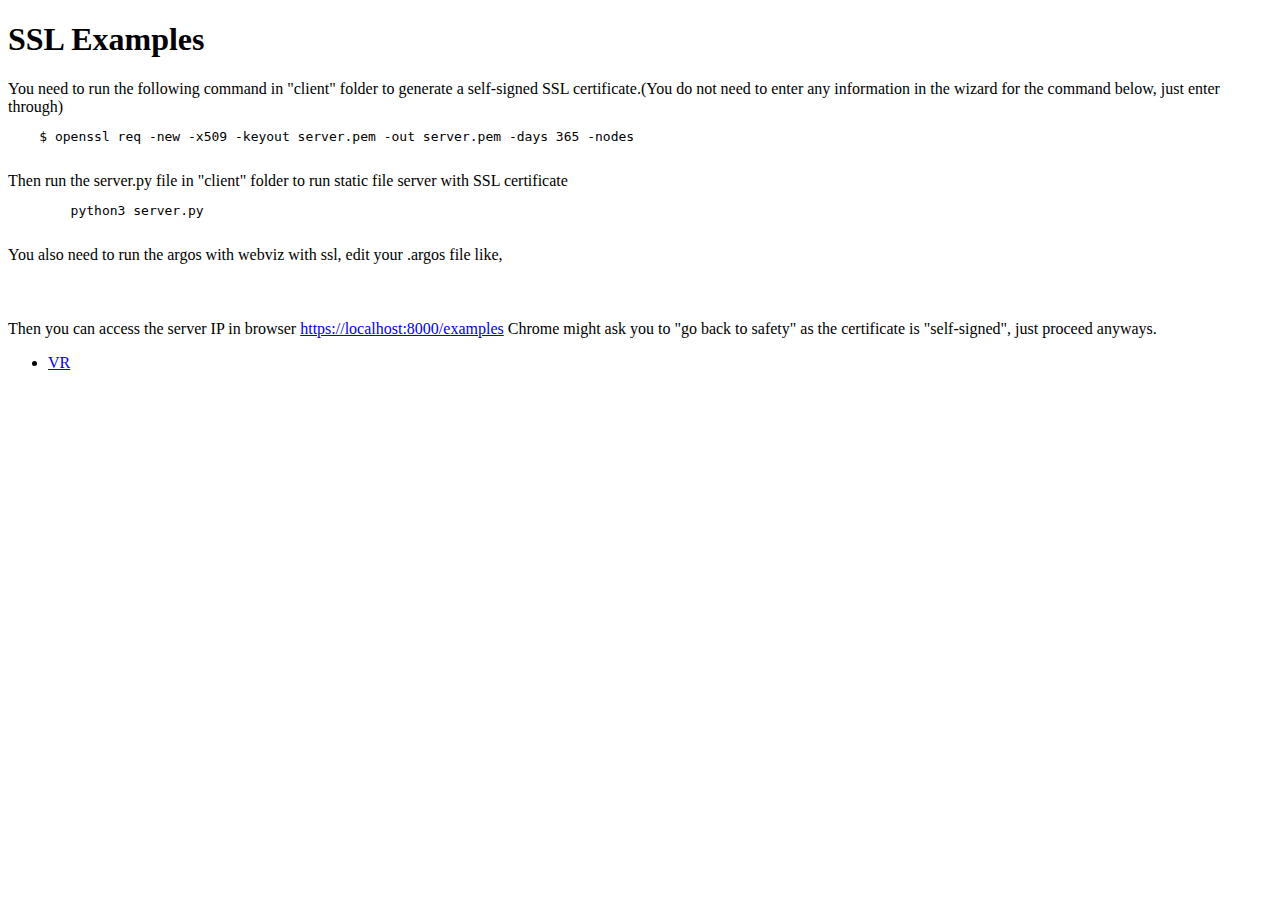
<file: client/examples/index.html>
<!DOCTYPE html>
<html lang="en">

<head>
    <meta charset="UTF-8">
    <meta name="viewport" content="width=device-width, initial-scale=1.0">
    <title>Examples</title>
</head>

<body>

    <h1>SSL Examples</h1>
    You need to run the following command in "client" folder to generate a self-signed SSL certificate.(You do not need to enter any information in the wizard for the command below, just enter through)
    <pre>
    $ openssl req -new -x509 -keyout server.pem -out server.pem -days 365 -nodes
    </pre> Then run the server.py file in "client" folder to run static file server with SSL certificate
    <pre>
        python3 server.py
    </pre> You also need to run the argos with webviz with ssl, edit your .argos file like,

    <pre>
      <webviz 
        ff_draw_frames_every="10" 
        ssl_key_file="client/server.pem"
        ssl_cert_file="client/server.pem"
      />
    </pre> Then you can access the server IP in browser <a href="https://localhost:8000/examples">https://localhost:8000/examples</a> Chrome might ask you to "go back to safety" as the certificate is "self-signed", just proceed anyways.
    <ul>
        <li><a href="VR.html">VR</a></li>
    </ul>
</body>

</html>
</file>
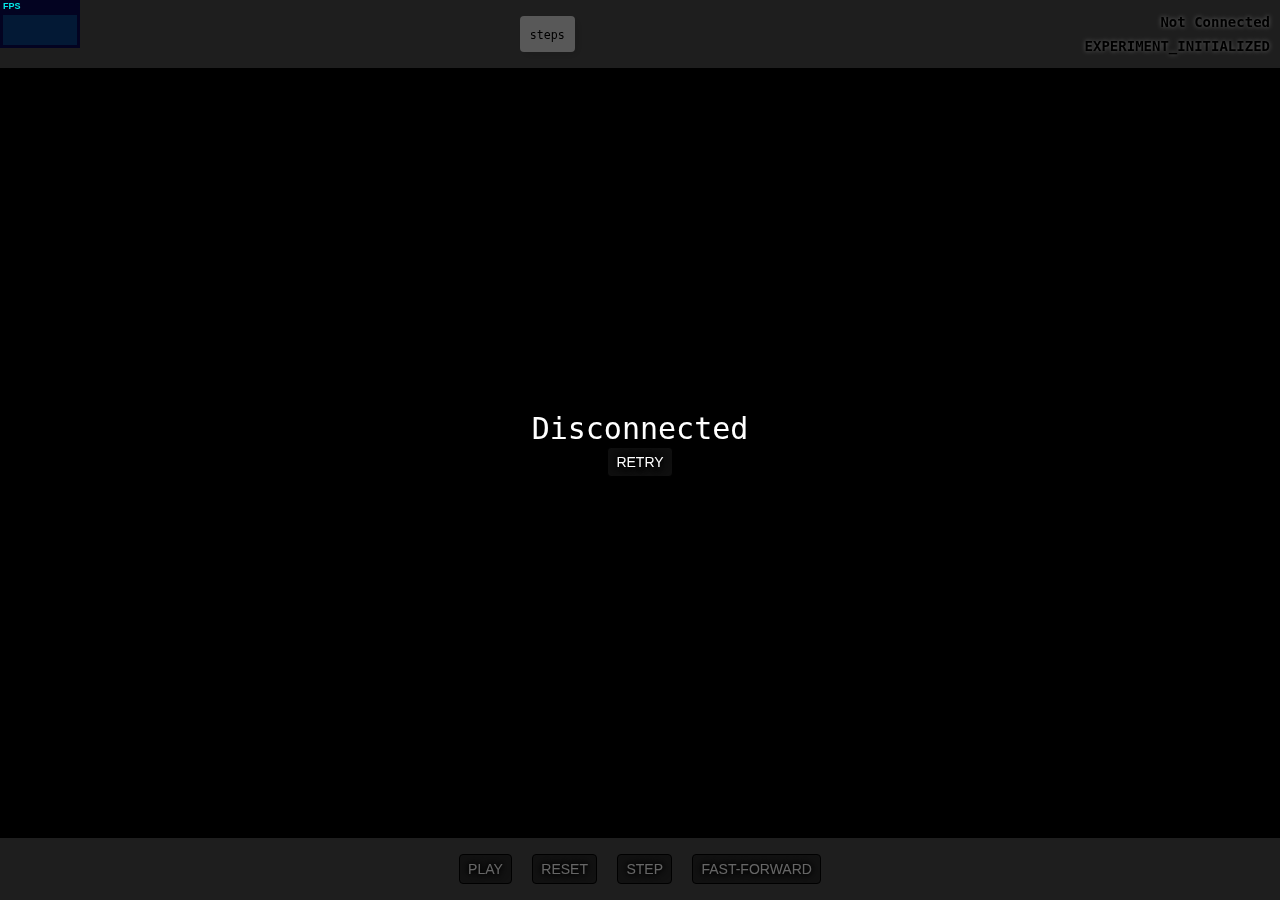
<file: src/plugins/simulator/visualizations/webviz/assets/index.html>
<!DOCTYPE html>
<html lang="en">

<head>
    <meta charset="UTF-8">
    <meta name="viewport" content="width=device-width, initial-scale=1.0">
    <title>Web Client</title>
    <script src="./js/websocket-as-promised.js"></script>
    <script src="./js/robust-websocket.js"></script>
    <script src="./js/three.min.js"></script>
    <script src="./js/OrbitControls.js"></script>
    <script src="./js/GLTFLoader.js"></script>
    <script src="./js/dat.gui.min.js"></script>
    <script src="./js/stats.min.js"></script>
    <script src="./js/rivets.bundled.min.js"></script>
    <script src="./js/jquery-3.4.1.min.js"></script>

    <script src="./entities/DefaultEntity.js"></script>
    <script src="./entities/Box.js"></script>
    <script src="./entities/Cylinder.js"></script>
    <script src="./entities/Light.js"></script>
    <script src="./entities/KheperaIV.js"></script>
    <script src="./entities/Footbot.js"></script>

    <link rel="stylesheet" href="./css/main.css">
</head>

<body id="body">
    <div class="disconnected" rv-hide="menu.isConnected">
        <div>Disconnected</div>
        <button class="retryBtn" onclick="javascript:window.location.reload()">RETRY</button>
    </div>
    <div id="display_bar">
        <div></div>
        <div class="counter">
            <span>
                { menu.counter } <small>steps</small>
            </span>
        </div>
        <div class="status">
            { menu.status }
            <br>
            <div class="experiment_state">
                { menu.experiment_state }
            </div>
        </div>
    </div>
    <div id="menu">
        <div class="buttons">
            <button onclick="javascript:playBtnListener()">
                {menu.play_button_text}
            </button>
            <button onclick="javascript:resetBtnListener()">
                Reset
            </button>
            <button onclick="javascript:stepBtnListener()">
                Step
            </button>
            <button onclick="javascript:ffBtnListener()">
                Fast-Forward
            </button>
        </div>
    </div>
    <script>
        var server = window.location.hostname + ":3000";
        // var server = "localhost:3000";
        // var server = "prajankya.dyn.wpi.edu:3000"

        var web_api = "http://" + server + "";
        var sockets_api = "ws://" + server + "?broadcast";

        const wsp = new window.WebSocketAsPromised(sockets_api, {
            packMessage: data => JSON.stringify(data),
            unpackMessage: data => JSON.parse(data),
            createWebSocket: url => {
                return new RobustWebSocket(url, null, {
                    // The number of milliseconds to wait before a connection is considered to have timed out. Defaults to 4 seconds.
                    timeout: 2000,
                    // A function that given a CloseEvent or an online event (https://developer.mozilla.org/en-US/docs/Online_and_offline_events) and the `RobustWebSocket`,
                    // will return the number of milliseconds to wait to reconnect, or a non-Number to not reconnect.
                    // see below for more examples; below is the default functionality.
                    shouldReconnect: function(event, ws) {
                        if (event.code === 1008 || event.code === 1011) return
                        return [0, 3000, 10000][ws.attempts]
                    },
                    // A boolean indicating whether or not to open the connection automatically. Defaults to true, matching native [WebSocket] behavior.
                    // You can open the websocket by calling `open()` when you are ready. You can close and re-open the RobustWebSocket instance as much as you wish.
                    automaticOpen: true,
                    // A boolean indicating whether to disable subscribing to the connectivity events provided by the browser.
                    // By default RobustWebSocket instances use connectivity events to avoid triggering reconnection when the browser is offline. This flag is provided in the unlikely event of cases where this may not be desired.
                    ignoreConnectivityEvents: true
                })
            }
        });

        wsp.onUnpackedMessage.addListener(data => {
            /* Update Menu names */
            window.menu.experiment_state = data.state
            var getText = function(state) {
                switch (state) {
                    case 'EXPERIMENT_INITIALIZED':
                    case 'EXPERIMENT_PAUSED':
                        return "Play";
                        break;
                    case 'EXPERIMENT_FAST_FORWARDING':
                    case 'EXPERIMENT_PLAYING':
                        return "Pause";
                        break;

                    default:
                        break;
                }
            }
            window.menu.play_button_text = getText(data.state)

            window.menu.counter = data.steps;

            /* Update data for processing */
            window.experiment = data;

            if (!window.isInitialized) {
                window.isInitialized = true;

                /* TODO: calculate best scale */
                var scale__ = data.arena.size.x * 4;
                // Currently we need 50

                initSceneWithScale(scale__);

                /* Start Animation */
                animate();
            }
        });
        wsp.onOpen.addListener(() => {
            console.log('Connection opened')
            window.menu.status = "Connected";
            window.menu.isConnected = true;
        });

        wsp.onClose.addListener(() => {
            console.log('Connection closed')
            window.menu.status = "Not Connected";
            window.menu.isConnected = false;
        });
        wsp.open().catch(e => console.error(e));
    </script>
    <script>
        function GetEntity(entity, scale, callback) {
            switch (entity.type) {
                case 'box':
                    callback(new Box(entity, scale))
                    break;
                case 'cylinder':
                    callback(new Cylinder(entity, scale))
                    break;
                case 'kheperaiv':
                    return new KheperaIV(entity, scale, callback)
                    break;
                case 'foot-bot':
                    return new Footbot(entity, scale, callback)
                    break;
                case 'light':
                    callback(new Light(entity, scale, callback))
                    break;
                default:
                    callback(new DefaultEntity(entity, scale))
                    break;
            }
        }
    </script>
    <script>
        var camera, controls, scene, renderer, stats;
        var scale;

        window.isInitialized = false;
        window.isLoadingModels = false;

        /* Initialize Three.js scene */
        THREE.Object3D.DefaultUp.set(0, 0, 1);
        scene = new THREE.Scene();
        scene.background = new THREE.Color(0x007f7f);

        /* WebGLRenderer */
        renderer = new THREE.WebGLRenderer({
            antialias: true,
            // precision: "mediump"
        });
        renderer.setPixelRatio(window.devicePixelRatio);
        renderer.setSize(window.innerWidth, window.innerHeight);

        renderer.outputEncoding = THREE.sRGBEncoding;

        /* Add canvas to page */
        document.body.appendChild(renderer.domElement);

        /* Lights */
        var light = new THREE.DirectionalLight(0xffffff, 1);
        light.position.set(1, -1, 1);
        scene.add(light);

        var light = new THREE.DirectionalLight(0x222222);
        light.position.set(-1, 1, -1);
        scene.add(light);

        var light = new THREE.AmbientLight(0x333333);
        light.position.set(0, 0, 1);
        scene.add(light);

        window.addEventListener('resize', onWindowResize, false);

        /* Add stats in top left corner */
        stats = new Stats();
        stats.showPanel(0);
        document.body.appendChild(stats.dom);


        /* ----------------------- */
        var sceneEntities = [];


        function initSceneWithScale(_scale) {
            scale = _scale;

            camera = new THREE.PerspectiveCamera(45, window.innerWidth / window.innerHeight, 0.01, scale * 2500);

            camera.position.set(-scale * 3, 0, scale * 5);

            // Controls
            // Possible types: OrbitControls, MapControls
            controls = new THREE.OrbitControls(camera, renderer.domElement);

            controls.enableDamping = true; // an animation loop is required when either damping or auto-rotation are enabled
            controls.dampingFactor = 0.05;

            controls.screenSpacePanning = false;

            controls.minDistance = scale / 3;
            controls.maxDistance = scale * 10;

            controls.maxPolarAngle = Math.PI / 2;

            // Grid
            var grid = new THREE.GridHelper(scale * 5, scale / 4, 0x111111, 0x111111);
            grid.geometry.rotateX(Math.PI / 2);
            scene.add(grid);

            /* Ground plane */
            var plane = new THREE.Mesh(new THREE.PlaneGeometry(
                scale * 5, scale * 5
            ), new THREE.MeshBasicMaterial({
                color: 0xaaaaaa
            }));
            plane.position.z = -0.2

            scene.add(plane)
        }

        function cleanUpdateScene() {
            window.isLoadingModels = true;
            /* Remove all meshes */
            Object.keys(sceneEntities).map((i) => {
                const object = scene.getObjectByProperty('uuid', i.mesh);
                if (object) {
                    object.geometry.dispose();
                    object.material.dispose();
                    scene.remove(object);
                }
            });

            var len = count = window.experiment.entities.length
            window.experiment.entities.map((entity) => {

                if (entity) { //Neglect Null Entities
                    GetEntity(entity, scale, function(entityObject) {
                        if (entityObject) {
                            sceneEntities[entity.id] = entityObject;
                            scene.add(entityObject.mesh);
                        }

                        /*
                          Comment this to not give a "Point light"
                          for a light-entity
                        */
                        if (entity.type == "light") {
                            scene.add(entityObject.light);
                        }

                        count--;

                        if (count == 0) { // Finished loading all models
                            window.isLoadingModels = false;
                        }
                    });
                } else {
                    console.error("Entity is null");
                }
            })
        }

        function onWindowResize() {
            camera.aspect = window.innerWidth / window.innerHeight;
            camera.updateProjectionMatrix();
            renderer.setSize(window.innerWidth, window.innerHeight);
        }

        function animate() {
            requestAnimationFrame(animate);
            controls.update(); // only required if controls.enableDamping = true, or if controls.autoRotate = true
            render();
            stats.update();
        }

        function render() {
            /* Experiment initialized */
            if (window.experiment &&
                window.experiment.entities &&
                window.isLoadingModels == false) {

                /* Entities count changed, clean render again */
                if (window.experiment.entities.length != Object.keys(sceneEntities).length) {
                    cleanUpdateScene();
                    return; // Go to load models
                }

                /* Update entity pose */
                window.experiment.entities.map((entity) => {
                    sceneEntities[entity.id].update(entity, scale);
                });
            }
            renderer.render(scene, camera);
        }
    </script>
    <script>
        var playBtnListener = function() {
            if (menu.experiment_state != "EXPERIMENT_PLAYING" && menu.experiment_state != "EXPERIMENT_FAST_FORWARDING") {
                $.get(web_api + "/start")
            } else {
                $.get(web_api + "/pause")
            }
        }
        var resetBtnListener = function() {
            $.get(web_api + "/reset")
        }

        var stepBtnListener = function() {
            $.get(web_api + "/step")
        }
        var ffBtnListener = function() {
            $.get(web_api + "/fastforward")
        }

        window.menu = {
            status: "Not Connected",
            play_button_text: "Play",
            experiment_state: "EXPERIMENT_INITIALIZED"
        }

        var o = rivets.bind(document.getElementById('body'), {
            menu: menu
        })
    </script>
</body>

</html>
</file>
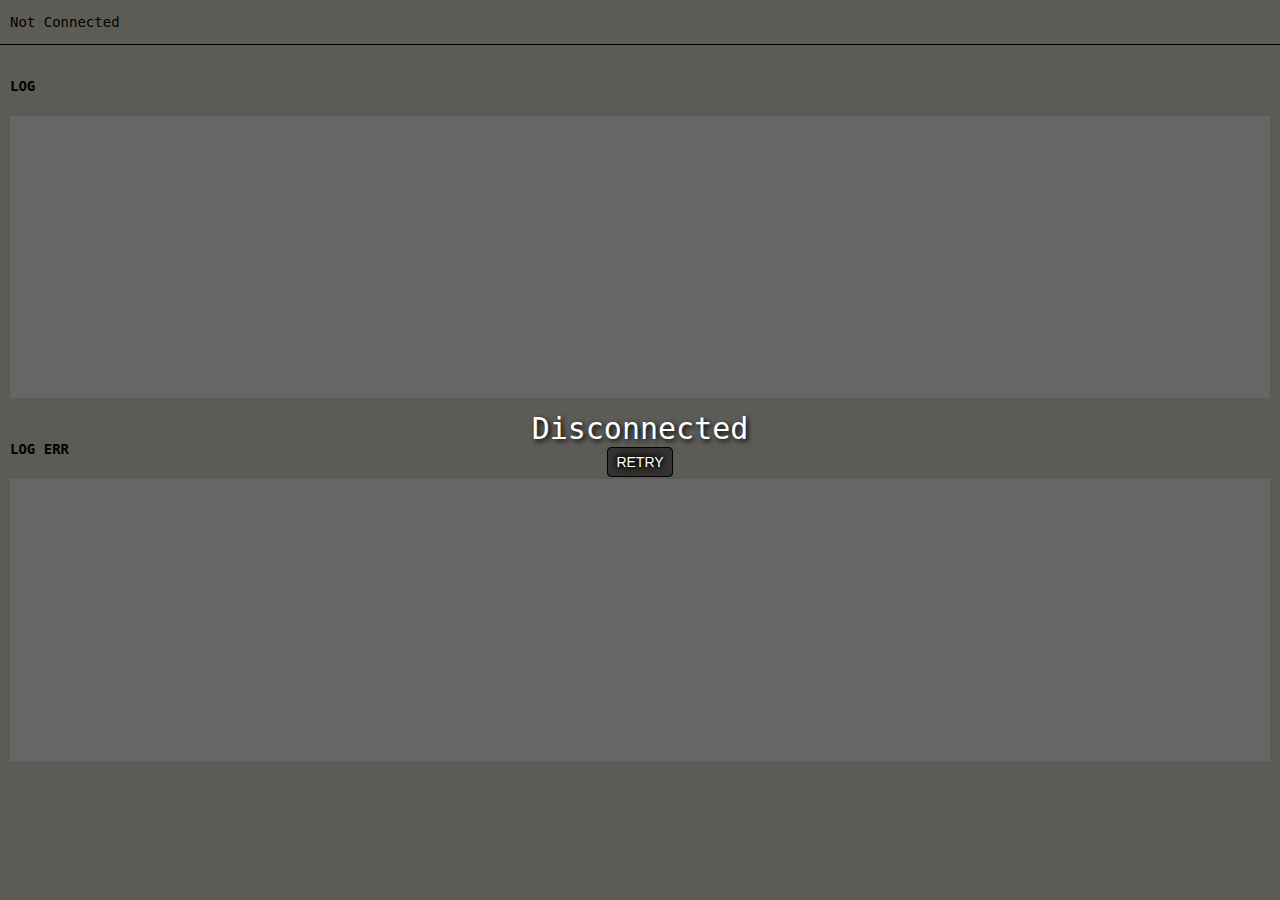
<file: src/plugins/simulator/visualizations/webviz/assets/log.html>
<!DOCTYPE html>
<html lang="en">

<head>
    <meta charset="UTF-8">
    <meta name="viewport" content="width=device-width, initial-scale=1.0">
    <title>LOG Client</title>
    <script src="./js/websocket-as-promised.js"></script>
    <script src="./js/robust-websocket.js"></script>
    <script src="./js/rivets.bundled.min.js"></script>
    <script src="./js/jquery-3.4.1.min.js"></script>
    <link rel="stylesheet" href="./css/main.css">
    <style>
        body {
            background: #e7e4d8;
        }
        
        .status {
            padding: 10px;
            border-bottom: 1px solid black;
        }
        
        .log {
            padding: 10px;
        }
        
        .log>.log_body {
            background: white;
            height: 30vh;
            overflow-y: scroll;
            word-wrap: break-word;
            overflow-wrap: break-word;
            padding: 6px 12px;
        }
    </style>
</head>

<body id="body">
    <div class="disconnected" rv-hide="menu.isConnected">
        <div>Disconnected</div>
        <button class="retryBtn" onclick="javascript:window.location.reload()">RETRY</button>
    </div>
    <div class="status">
        { menu.status }
    </div>
    <div class="log">
        <h4>LOG</h4>
        <div id="log" class="log_body">
        </div>
    </div>

    <div class="log">
        <h4>LOG ERR</h4>
        <div id="logerr" class="log_body">
        </div>
    </div>
    <script>
        // var server = "prajankya.dyn.wpi.edu:4000"
        // var server = "localhost:4000";
        // connecting to localhost
        var server = window.location.hostname + ":3000";
        var web_api = "http://" + server + "";
        var sockets_api = "ws://" + server + "?logs";

        const wsp = new window.WebSocketAsPromised(sockets_api, {
            packMessage: data => JSON.stringify(data),
            unpackMessage: data => {
                var all = data.split("}\n{")
                var arr = []

                for (let i = 0; i < all.length; i++) {
                    var line = all[i];
                    if (i != 0) {
                        line = "{" + line;
                    }

                    if (i != all.length - 1) {
                        line = line + "}";
                    }
                    arr.push(JSON.parse(line));
                }
                return arr
            },
            createWebSocket: url => {
                return new RobustWebSocket(url, null, {
                    // The number of milliseconds to wait before a connection is considered to have timed out. Defaults to 4 seconds.
                    timeout: 2000,
                    // A function that given a CloseEvent or an online event (https://developer.mozilla.org/en-US/docs/Online_and_offline_events) and the `RobustWebSocket`,
                    // will return the number of milliseconds to wait to reconnect, or a non-Number to not reconnect.
                    // see below for more examples; below is the default functionality.
                    shouldReconnect: function(event, ws) {
                        if (event.code === 1008 || event.code === 1011) return
                        return [0, 3000, 10000][ws.attempts]
                    },
                    // A boolean indicating whether or not to open the connection automatically. Defaults to true, matching native [WebSocket] behavior.
                    // You can open the websocket by calling `open()` when you are ready. You can close and re-open the RobustWebSocket instance as much as you wish.
                    automaticOpen: true,
                    // A boolean indicating whether to disable subscribing to the connectivity events provided by the browser.
                    // By default RobustWebSocket instances use connectivity events to avoid triggering reconnection when the browser is offline. This flag is provided in the unlikely event of cases where this may not be desired.
                    ignoreConnectivityEvents: true
                })
            }
        });

        wsp.onUnpackedMessage.addListener(dataArr => {
            dataArr.forEach(data => {
                if (data.log_name == "LOGERR") {
                    $("#logerr")
                        .prepend($("<div/>").html(data.log_data))
                } else {
                    $("#log")
                        .prepend($("<div/>").html(data.log_data))
                }

                $('#logerr>div').slice(30).remove();
                $('#log>div').slice(30).remove();
            });
        });
        wsp.onOpen.addListener(() => {
            console.log('Connection opened')
            window.menu.status = "Connected";
            window.menu.isConnected = true;
        });

        wsp.onClose.addListener(() => {
            console.log('Connection closed')
            window.menu.status = "Not Connected";
            window.menu.isConnected = false;
            // setTimeout(() => {
            //     if (!window.menu.isConnected) {
            //         window.location.reload();
            //     }
            // }, 1000);
        });
        wsp.open().catch(e => console.error(e));
    </script>
    <script>
        window.menu = {
            status: "Not Connected",
            play_button_text: "Play",
            experiment_state: "EXPERIMENT_INITIALIZED"
        }

        var o = rivets.bind(document.getElementById('body'), {
            menu: menu
        })
    </script>
</body>

</html>
</file>
<file: src/plugins/simulator/visualizations/webviz/assets/css/main.css>
html,
body,
canvas {
    margin: 0 !important;
    padding: 0 !important;
    border: 0;
}

canvas {
    display: block;
}

body {
    font-family: Monospace;
    font-size: 14px;
    line-height: 24px;
    overscroll-behavior: none;
}

button {
    cursor: pointer;
    text-transform: uppercase;
}

a,
button,
input,
select {
    pointer-events: auto;
}

#display_bar,
#menu {
    position: absolute;
    background: rgba(255, 255, 255, 0.3);
    padding: 10px;
    left: 0px;
    right: 0px;
}

#display_bar {
    top: 0px;
    display: flex;
    box-sizing: border-box;
    flex-direction: row;
    justify-content: space-between;
    align-items: center;
}

#display_bar div.counter span {
    background: rgba(255, 255, 255, 0.8);
    padding: 10px 10px;
    border-radius: 4px;
    box-shadow: 3px 3px 10px 1px rgba(0, 0, 0, 0.1);
}

#display_bar div.status {
    text-align: right;
    color: black;
    font-weight: 600 !important;
    font-size: 14px;
    text-shadow: 0px 0px 4px #fff;
}

#menu {
    bottom: 0px;
    display: flex;
    box-sizing: border-box;
    flex-direction: row;
    justify-content: space-between;
    align-items: center;
}

#menu>div {
    flex-shrink: 1;
    overflow: auto;
}

#menu div.buttons {
    align-items: center;
    text-align: center;
    flex-grow: 1;
}

button {
    color: rgb(255, 255, 255);
    background: rgb(25, 25, 25, 0.6);
    border: 0px;
    padding: 6px 8px;
    margin: 6px;
    border: #000000 1px solid;
    border-radius: 4px;
    font-size: 14px;
    cursor: pointer;
    text-shadow: 0px 0px 4px #000, 0px 0px 6px #000, 0px 0px 10px #000;
}

button:hover {
    background-color: rgba(255, 255, 255, 0.5);
    color: #000000;
    text-shadow: 0px 0px 4px #fff;
}

button:active {
    color: #000000;
    text-shadow: 0px 0px 4px #fff;
    background-color: rgba(156, 234, 255, 0.5);
}

.disconnected {
    position: absolute;
    left: 0;
    right: 0;
    top: 0;
    bottom: 0;
    z-index: 999;
    background: rgba(0, 0, 0, 0.6);
    display: flex;
    flex-direction: column;
    justify-content: center;
    align-items: center;
}

.disconnected div {
    position: relative;
    color: white;
    font-size: 30px;
    text-shadow: 2px 2px 5px black;
}

@media only screen and (max-width: 600px) {
    #menu {
        flex-direction: column;
    }
    .disconnected div {
        font-size: 20px;
    }
    button {
        font-size: 12px;
    }
    #menu div.status {
        font-size: 10px;
    }
    #menu div.status {
        text-align: center;
    }
}
</file>
